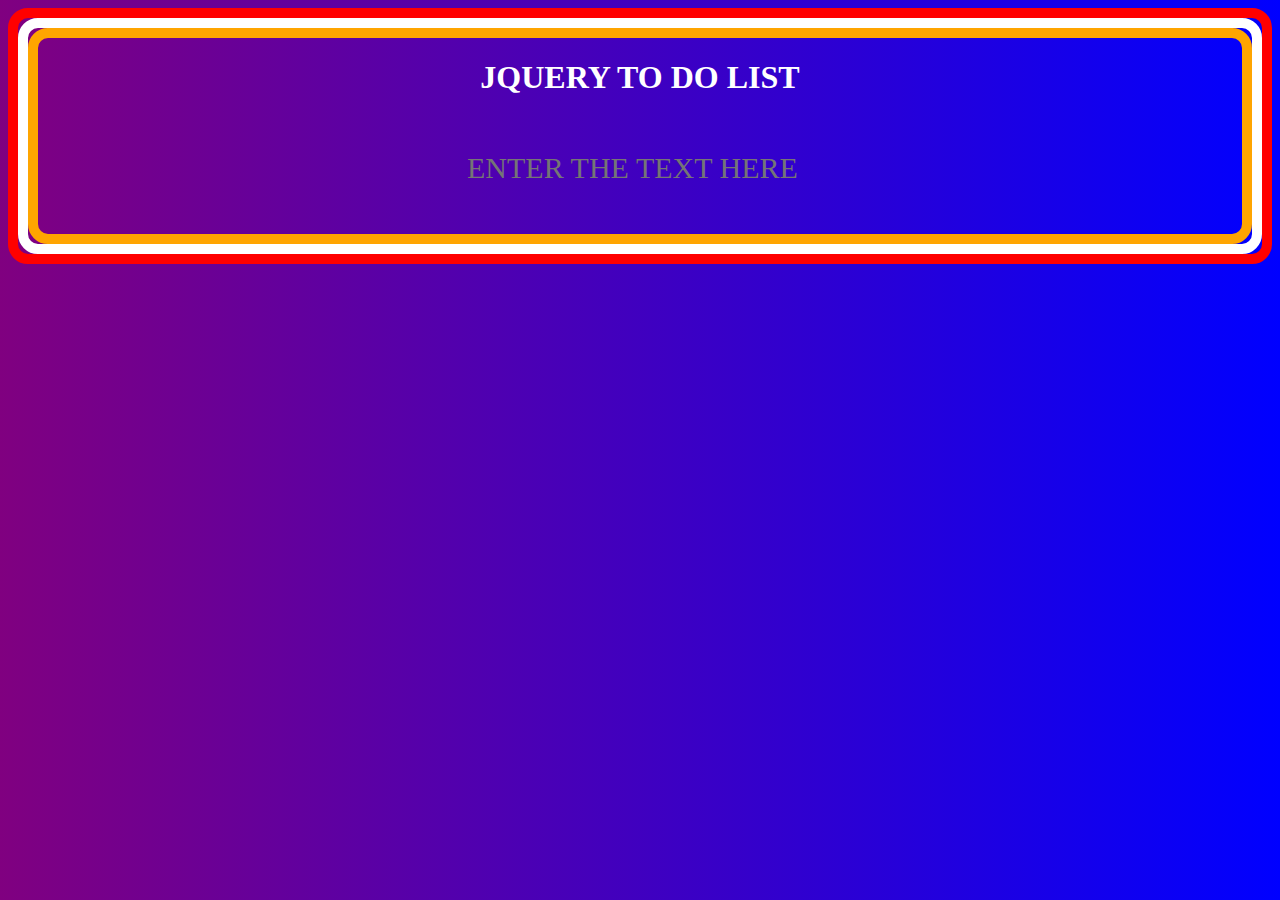
<file: index.html>
<html>

<head>

<meta name="viewport" content="width=device-width, initial-scale=1.0">



<title>JQUERY TO DO LIST</title>

<script src="JQuery_to_do_list.js">

alert("hi");

</script>

<link rel="stylesheet" href="JQuery_to_do_list.css"/>

</head>

<body>

<div id="div0">

<div id="div1">

<div id="div2">

<h1>JQUERY TO DO LIST </h1>

<input onchange="ch()" id="txt" type="text" placeholder="ENTER THE TEXT HERE" autofocus required/>

<div id="va"></div>

<p id="tex"></p>

</div>

</div>

</div>

<body>

<footer>

</footer>

</html>
</file>
